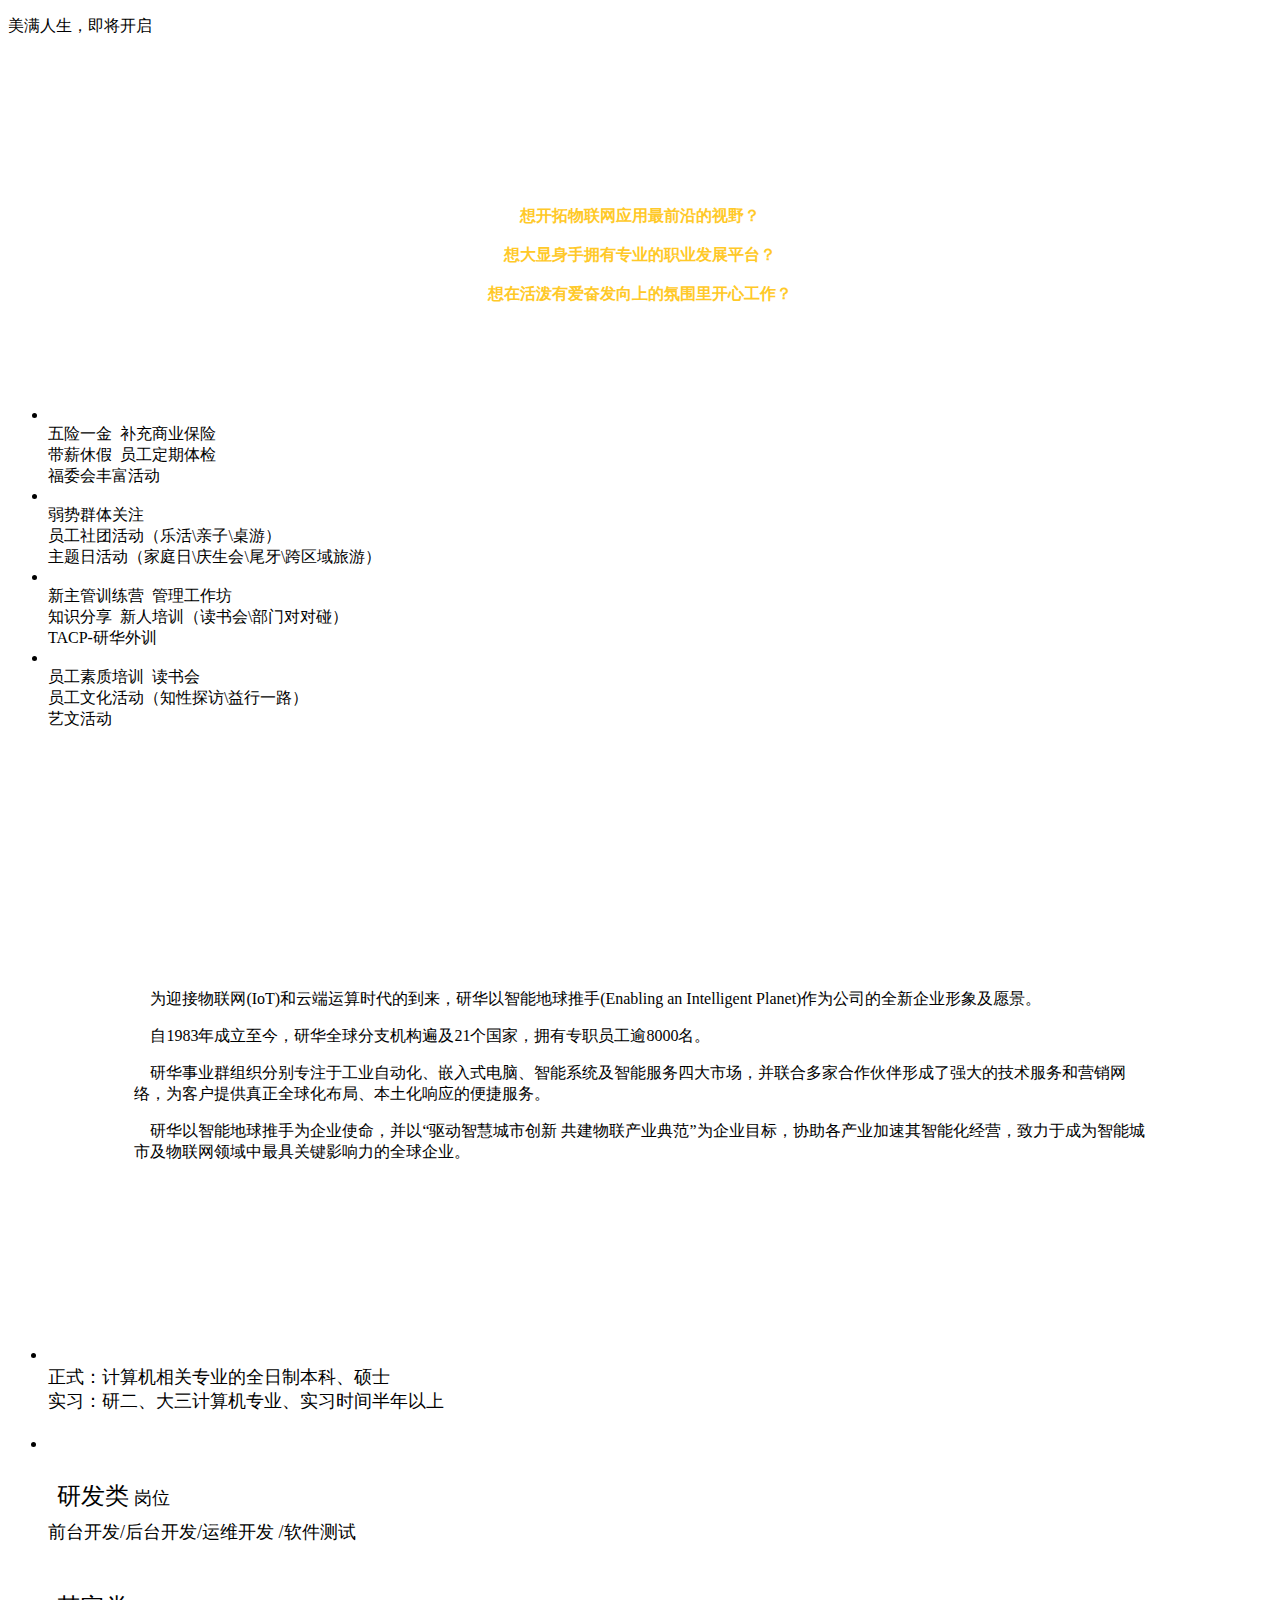
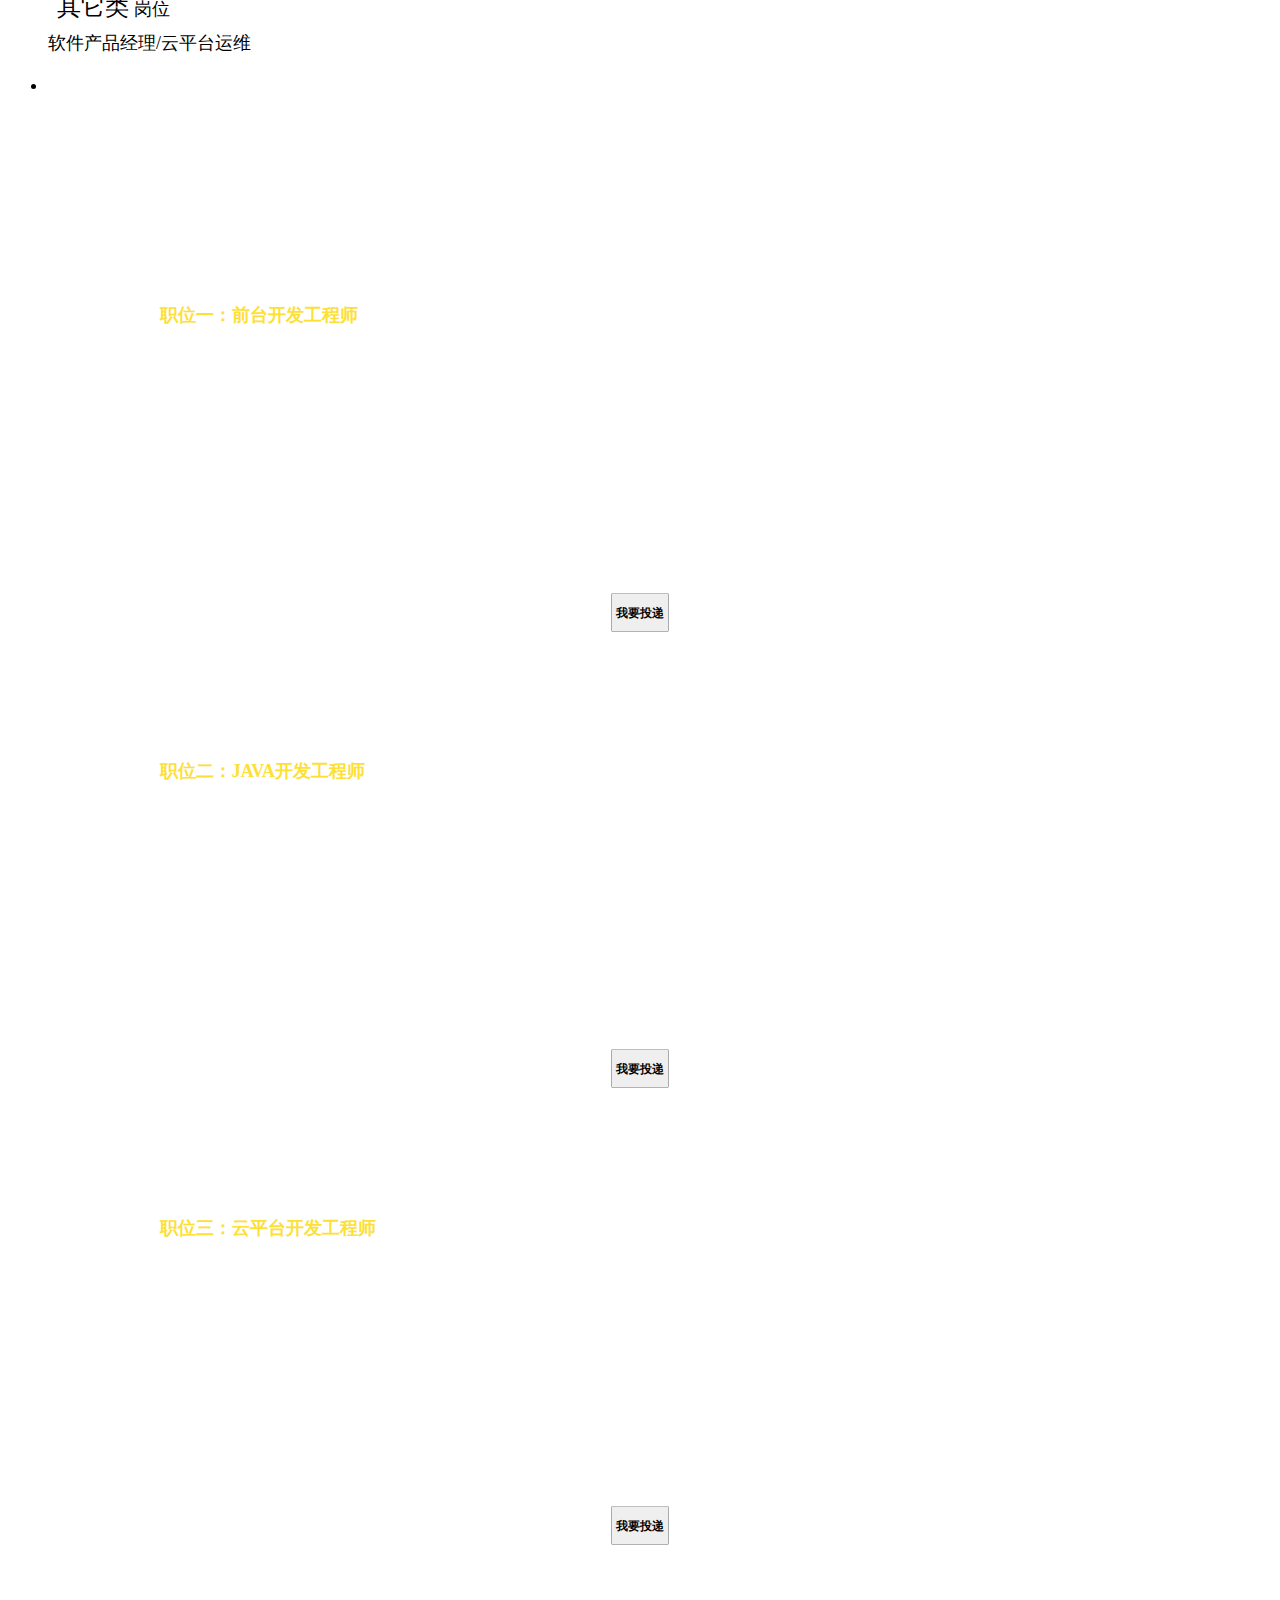
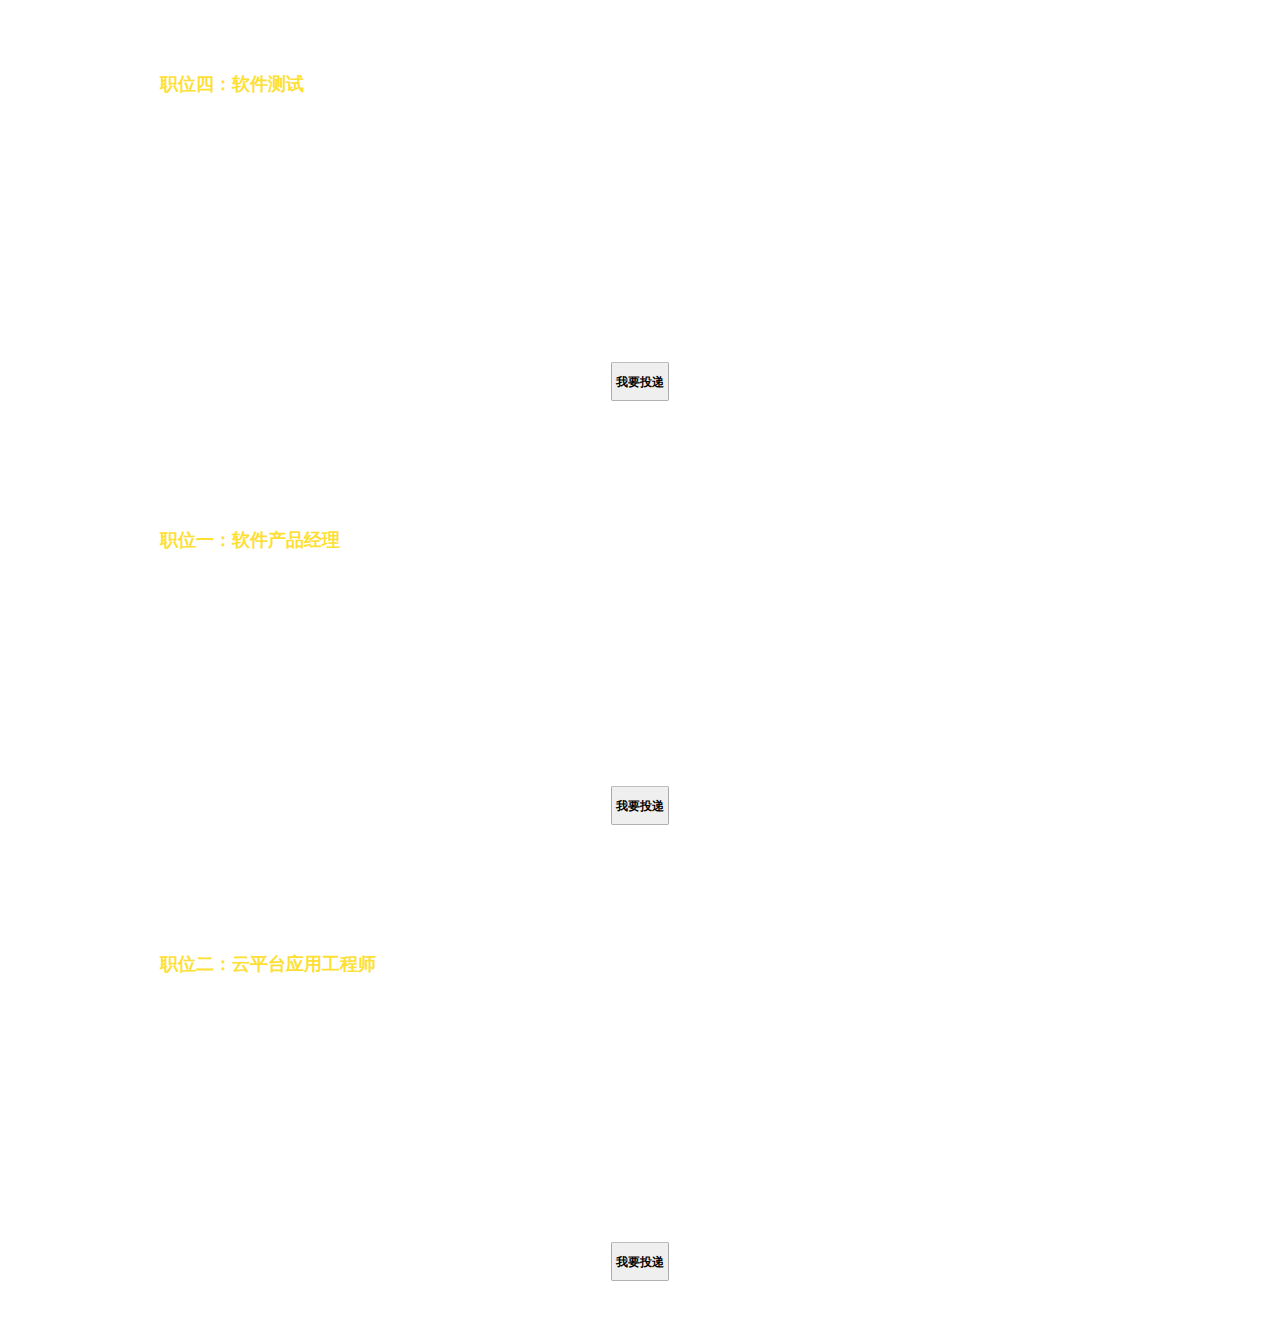
<file: src/main/resources/templates/index.html>
﻿<!DOCTYPE html>
<html xmlns:th="http://www.thymeleaf.org">
<head>
    <meta http-equiv="Content-Type" content="text/html; charset=utf-8"/>
    <title>研华科技2018招募令</title>
    <meta name='viewport' content='width=device-width, initial-scale=1.0, maximum-scale=1.0'>
    <link rel="stylesheet" th:href="@{/css/swiper.min.css}">
    <link rel="stylesheet" th:href="@{/css/animate.min.css}">
    <link rel="stylesheet" th:href="@{/css/style.css}">
    <link rel="stylesheet" th:href="@{/css/base.css}">
    <link rel="stylesheet" th:href="@{css/home.css}">
    <link rel="shortcut icon" href="../static/images/favicon.ico" />
    <link rel="bookmark" href="../static/images/favicon.ico" />

    <script type="text/javascript" th:src="@{/js/jquery-3.3.1.min.js}"></script>
    <script type="text/javascript" th:src="@{/js/swiper.min.js}"></script>
    <script type="text/javascript" th:src="@{/js/swiper.animate.min.js}"></script>

</head>

<body>
<div class="swiper-container" id="swiper-container-v">

    <section class="poster_wrap load" id="load">
        <div class="p_loading">
            <div class="p_loading_logo"></div>
            <p class="p_loading_tip">美满人生，即将开启</p>
        </div>
    </section>
    <!--音乐播放-->
    <span id="musicControl">
        <a id="mc_play" class="on" onclick="play_music()">
            <audio id="musicfx" th:attr="src=@{/music/children.mp3}" autoplay preload loop="loop"></audio>
        </a>
    </span>

    <div class="swiper-wrapper">
        <!--slide1-->
        <section class="swiper-slide swiper-slide1">
            <div class="swiper-slide-section1" swiper-animate-effect="myZoomIn1" swiper-animate-duration="0.6s"
                 swiper-animate-delay="0s">
                <div class="logo ani" swiper-animate-effect="zoomInDown" swiper-animate-duration="0.5s"
                     swiper-animate-delay="0.2s">
                    <img th:attr="src=@{/images/wanted.png}">
                </div>
                <div style="text-align:center;padding-top: 8%">
                    <p>
                        <span style="font-family: 'Blackadder ITC';font-weight:bold;color: #FFC928;font-size: 16px">
                            <br>
                            想开拓物联网应用最前沿的视野？<br><br>
                            想大显身手拥有专业的职业发展平台？<br><br>
                            想在活泼有爱奋发向上的氛围里开心工作？<br>
                        </span>
                    </p>
                </div>

                <div align=center style="padding-top: 4%">
                    <img style="width: 50%" th:attr="src=@{/images/join.png}">
                </div>
            </div>
            <div style="position:absolute;right:5px;bottom:5px;">
                <img style="position:relative;padding-right:0px;width:140px" th:attr="src=@{/images/bottom.png}">
            </div>

            <div swiper-animate-effect="myZoomIn2" swiper-animate-duration="0.6s"
                 swiper-animate-delay="0s"></div>

        </section>
        <!-- slide2 -->
        <section class="swiper-slide swiper-slide2 swiper-slide-v">

            <div class="swiper-slide-section2" swiper-animate-effect="myZoomIn1" swiper-animate-duration="0.6s"
                 swiper-animate-delay="0s">

            <ul class="company_intro">
                <li class="intro1 ani" swiper-animate-effect="fadeInRight" swiper-animate-duration="0.3s"
                    swiper-animate-delay="0s">
                    <img style="width: 150px" th:attr="src=@{/images/block01.png}">
                    <div class="about_us_tit ani" swiper-animate-effect="fadeInDown" swiper-animate-duration="0.3s"
                          swiper-animate-delay="0.3s">
                        <i class="about_us_detail_ico"></i>五险一金&nbsp;&nbsp;<i class="about_us_detail_ico"></i>补充商业保险<br>
                        <i class="about_us_detail_ico"></i>带薪休假&nbsp;&nbsp;<i class="about_us_detail_ico"></i>员工定期体检<br>
                        <i class="about_us_detail_ico"></i>福委会丰富活动
                    </div>
                </li>
                <li class="intro2 ani" swiper-animate-effect="fadeInRight" swiper-animate-duration="0.3s"
                    swiper-animate-delay="0.1s">
                    <img style="width: 150px" th:attr="src=@{/images/block02.png}">
                    <div class="about_us_tit ani" swiper-animate-effect="fadeInDown" swiper-animate-duration="0.3s"
                         swiper-animate-delay="0.3s">
                        <i class="about_us_detail_ico"></i>弱势群体关注<br>
                        <i class="about_us_detail_ico"></i>员工社团活动（乐活\亲子\桌游）<br>
                        <i class="about_us_detail_ico"></i>主题日活动（家庭日\庆生会\尾牙\跨区域旅游）
                    </div>
                </li>
                <li class="intro3 ani" swiper-animate-effect="fadeInRight" swiper-animate-duration="0.3s"
                    swiper-animate-delay="0.2s">
                    <img style="width: 150px" th:attr="src=@{/images/block03.png}">
                    <div class="about_us_tit ani" swiper-animate-effect="fadeInDown" swiper-animate-duration="0.3s"
                         swiper-animate-delay="0.3s">
                        <i class="about_us_detail_ico"></i>新主管训练营&nbsp;&nbsp;<i class="about_us_detail_ico"></i>管理工作坊<br>
                        <i class="about_us_detail_ico"></i>知识分享&nbsp;&nbsp;<i class="about_us_detail_ico"></i>新人培训（读书会\部门对对碰）<br>
                        <i class="about_us_detail_ico"></i>TACP-研华外训
                    </div>
                </li>
                <li class="intro4 ani" swiper-animate-effect="fadeInRight" swiper-animate-duration="0.3s"
                    swiper-animate-delay="0.3s">
                    <img style="width: 150px" th:attr="src=@{/images/block04.png}">
                    <div class="about_us_tit ani" swiper-animate-effect="fadeInDown" swiper-animate-duration="0.3s"
                         swiper-animate-delay="0.3s">
                        <i class="about_us_detail_ico"></i>员工素质培训&nbsp;&nbsp;<i class="about_us_detail_ico"></i>读书会<br>
                        <i class="about_us_detail_ico"></i>员工文化活动（知性探访\益行一路）<br>
                        <i class="about_us_detail_ico"></i>艺文活动
                    </div>
                </li>
            </ul>

            </div>

        </section>
        <!-- slide3 -->
        <section class="swiper-slide swiper-slide3 swiper-slide-v">
            <div class="swiper-slide-section3" swiper-animate-effect="myZoomIn1" swiper-animate-duration="0.6s"
                 swiper-animate-delay="0s">
                <div style="padding: 18% 10% 10% 10%;font-size: 16px">
                    <p class="about_us_tit ani" swiper-animate-effect="zoomIn" swiper-animate-duration="0.3s"
                       swiper-animate-delay="0.1s">
                        &nbsp;&nbsp;&nbsp;&nbsp;为迎接物联网(IoT)和云端运算时代的到来，研华以智能地球推手(Enabling an Intelligent Planet)作为公司的全新企业形象及愿景。
                    </p>
                    <p class="about_us_tit ani" swiper-animate-effect="zoomIn" swiper-animate-duration="0.3s"
                       swiper-animate-delay="0.4s">
                        &nbsp;&nbsp;&nbsp;&nbsp;自1983年成立至今，研华全球分支机构遍及21个国家，拥有专职员工逾8000名。
                    </p>
                    <p class="about_us_tit ani" swiper-animate-effect="zoomIn" swiper-animate-duration="0.3s"
                       swiper-animate-delay="0.7s">
                        &nbsp;&nbsp;&nbsp;&nbsp;研华事业群组织分别专注于工业自动化、嵌入式电脑、智能系统及智能服务四大市场，并联合多家合作伙伴形成了强大的技术服务和营销网络，为客户提供真正全球化布局、本土化响应的便捷服务。
                    </p>
                    <p class="about_us_tit ani" swiper-animate-effect="zoomIn" swiper-animate-duration="0.3s"
                       swiper-animate-delay="1.0s">
                        &nbsp;&nbsp;&nbsp;&nbsp;研华以智能地球推手为企业使命，并以“驱动智慧城市创新 共建物联产业典范”为企业目标，协助各产业加速其智能化经营，致力于成为智能城市及物联网领域中最具关键影响力的全球企业。
                    </p>
                </div>
            </div>
        </section>

        <!-- slide4 -->
        <section class="swiper-slide swiper-slide4 swiper-slide-v">
            <div class="swiper-slide-section4" swiper-animate-effect="myZoomIn1" swiper-animate-duration="0.6s"
                 swiper-animate-delay="0s">
                <div style="font-size: 18px">
                    <ul class="company_intro">
                        <li class="intro1 ani" style="padding-top: 20px" swiper-animate-effect="fadeInRight" swiper-animate-duration="0.3s"
                            swiper-animate-delay="0s">
                            <img style="width: 150px" th:attr="src=@{/images/obj.png}">
                            <div class="about_us_tit ani" swiper-animate-effect="fadeInDown" swiper-animate-duration="0.3s"
                                 swiper-animate-delay="0.3s">
                                正式：计算机相关专业的全日制本科、硕士<br/>
                                实习：研二、大三计算机专业、实习时间半年以上
                            </div>
                        </li>
                        <li class="intro2 ani" style="padding-top: 20px" swiper-animate-effect="fadeInLeft" swiper-animate-duration="0.3s"
                            swiper-animate-delay="0.1s">
                            <img style="width: 150px" th:attr="src=@{/images/position.png}">
                            <div class="about_us_tit ani" swiper-animate-effect="rotateIn" swiper-animate-duration="0.3s"
                                 swiper-animate-delay="0.3s">
                                <img style="height: 40px;padding-bottom:10px;display: inline-block" th:attr="src=@{/images/1.png}">&nbsp;&nbsp;<span style="display: inline-block;height: 40px;font-size: x-large">研发类</span>&nbsp;岗位<br>
                                前台开发/后台开发/运维开发 /软件测试<br><br>
                                <img style="height: 40px;padding-bottom:10px;display: inline-block" th:attr="src=@{/images/2.png}">&nbsp;&nbsp;<span style="display: inline-block;height: 40px;font-size: x-large">其它类</span>&nbsp;岗位<br>
                                软件产品经理/云平台运维
                            </div>
                        </li>
                        <li class="intro3 ani" style="padding-top: 20px" swiper-animate-effect="fadeInRight" swiper-animate-duration="0.3s"
                            swiper-animate-delay="0.2s">
                            <img style="width: 150px" th:attr="src=@{/images/flow.png}">
                        </li>
                    </ul>
                    <div class="about_us_tit ani" style="padding-top: 10px" align=center  swiper-animate-effect="fadeInUp" swiper-animate-duration="0.3s"
                         swiper-animate-delay="0.3s">
                        <img style="height: 60px" th:attr="src=@{/images/recuit_flow.png}">
                    </div>
                </div>
            </div>
        </section>

        <!-- slide5 -->
        <section class="swiper-slide swiper-slide5">
            <div class="swiper-container ani" id="swiper-container-h" swiper-animate-effect="rotateInUpLeft"
                 swiper-animate-duration="0.5s" swiper-animate-delay="0s">
                <div class="swiper-wrapper">
                    <div class="swiper-slide slide1">
                        <img style="position: relative;left: 0;top:0;height: 22px" th:attr="src=@{/images/dev_logo.png}">
                        <div class="swiper-slide-section5" swiper-animate-effect="myZoomIn1" swiper-animate-duration="0.6s"
                             swiper-animate-delay="0s">
                            <div style="padding-top: 7%;padding-left: 12%">
                                <span style="display: inline-block;height: 40px;font-size: large;font-weight:bold;color: #FEE034">职位一：前台开发工程师</span>
                            </div>
                            <div style="padding: 5% 10% 0 10%;font-size: 14px;color: white;font-family: 'Times New Roman'">
                                <p class="position_detail ani">
                                    1. 计算机、数学等相关专业本科及以上学历；
                                </p>
                                <P class="position_detail ani">
                                    2. 对Web前端开发(Javascript/HTML/CSS)有基础；
                                </P>
                                <P class="position_detail ani">
                                    3. 熟悉掌握VUE、React等前端框架者优先；
                                </P>
                                <p class="position_detail ani">
                                    4. 具有很强的责任心，能够有一定的抗压性，积极主动，对开发工作有较高的热情；
                                </p>
                                <P class="position_detail ani">
                                    5. 具有良好的学习能力及分析解决问题能力，具良好的沟通能力及团队协作能力。
                                </P>
                            </div>
                            <div align=center style="transform:scale(0.6,0.6)">
                                <button onclick="javascript:onEndClick();"
                                        th:style="'background:'
                                + 'url(images/send.png) no-repeat;'
                                + 'height:' + '83px;' + 'width:' + '286px;'
                                + 'border-width:' + '0px;'">
                                    <h2 style="font-weight: bold;margin-bottom: 15px">我要投递</h2>
                                </button>
                            </div>
                        </div>
                        <div class="posit_arrow_bot"></div>
                    </div>

                    <div class="swiper-slide slide2">
                        <img style="position: relative;left: 0;top:0;height: 22px" th:attr="src=@{/images/dev_logo.png}">
                        <div class="swiper-slide-section5" swiper-animate-effect="myZoomIn1" swiper-animate-duration="0.6s"
                             swiper-animate-delay="0s">
                            <div style="padding-top: 7%;padding-left: 12%">
                                <span style="display: inline-block;height: 40px;font-size: large;font-weight:bold;color: #FEE034">职位二：JAVA开发工程师</span>
                            </div>
                            <div style="padding: 5% 10% 0 10%;font-size: 14px;color: white;font-family: 'Times New Roman'">
                                <p class="position_detail ani">
                                    1. 计算机、数学等相关专业本科及以上学历；
                                </p>
                                <P class="position_detail ani">
                                    2. 对Web后端开发有一定基础，掌握面向对象程序设计与基本的设计模式；
                                </P>
                                <P class="position_detail ani">
                                    3. 熟悉Spring框架者优先；
                                </P>
                                <p class="position_detail ani">
                                    4. 具有很强的责任心，能够有一定的抗压性，积极主动，对开发工作有较高的热情；
                                </p>
                                <P class="position_detail ani">
                                    5. 具有良好的学习能力及分析解决问题能力，具良好的沟通能力及团队协作能力。
                                </P>
                            </div>
                            <div align=center style="transform:scale(0.6,0.6)">
                                <button onclick="javascript:onEndClick();" class="scroll_bottom"
                                        th:style="'background:'
                                + 'url(images/send.png) no-repeat;'
                                + 'height:' + '83px;' + 'width:' + '286px;'
                                + 'border-width:' + '0px;'">
                                    <h2 style="font-weight: bold;margin-bottom: 15px">我要投递</h2>
                                </button>
                            </div>
                        </div>
                        <div class="posit_arrow_bot"></div>
                    </div>
                    <div class="swiper-slide slide3">
                        <img style="position: relative;left: 0;top:0;height: 22px" th:attr="src=@{/images/dev_logo.png}">
                        <div class="swiper-slide-section5" swiper-animate-effect="myZoomIn1" swiper-animate-duration="0.6s"
                             swiper-animate-delay="0s">
                            <div style="padding-top: 7%;padding-left: 12%">
                                <span style="display: inline-block;height: 40px;font-size: large;font-weight:bold;color: #FEE034">职位三：云平台开发工程师</span>
                            </div>
                            <div style="padding: 5% 10% 0 10%;font-size: 14px;color: white;font-family: 'Times New Roman'">
                                <p class="position_detail ani">
                                    1.  计算机、数学等相关专业本科及以上学历；
                                </p>
                                <P class="position_detail ani">
                                    2.	熟悉Linux系统管理，能够使用脚本自动执行任务，了解虚拟化技术，包含服务器、网络，存储和互连技术等；
                                </P>
                                <P class="position_detail ani">
                                    3.	实作经验C / C ++，Python和/或Java，熟悉Git、Jenkins等相关工具；
                                </P>
                                <p class="position_detail ani">
                                    4.	具有很强的责任心，能够有一定的抗压性，积极主动，对开发工作有较高的热情；
                                </p>
                                <P class="position_detail ani">
                                    5.	具有良好的学习能力及分析解决问题能力，具良好的沟通能力及团队协作能力。
                                </P>
                            </div>
                            <div align=center style="transform:scale(0.6,0.6)">
                                <button onclick="javascript:onEndClick();" class="scroll_bottom"
                                        th:style="'background:'
                                + 'url(images/send.png) no-repeat;'
                                + 'height:' + '83px;' + 'width:' + '286px;'
                                + 'border-width:' + '0px;'">
                                    <h2 style="font-weight: bold;margin-bottom: 15px">我要投递</h2>
                                </button>
                            </div>
                        </div>
                        <div class="posit_arrow_bot"></div>
                    </div>
                    <div class="swiper-slide slide4">
                        <img style="position: relative;left: 0;top:0;height: 22px" th:attr="src=@{/images/dev_logo.png}">
                        <div class="swiper-slide-section5" swiper-animate-effect="myZoomIn1" swiper-animate-duration="0.6s"
                             swiper-animate-delay="0s">
                            <div style="padding-top: 7%;padding-left: 12%">
                                <span style="display: inline-block;height: 40px;font-size: large;font-weight:bold;color: #FEE034">职位四：软件测试</span>
                            </div>
                            <div style="padding: 5% 10% 0 10%;font-size: 14px;color: white;font-family: 'Times New Roman'">
                                <p class="position_detail ani">
                                    1.	计算机、数学等相关专业本科及以上学历；
                                </p>
                                <P class="position_detail ani">
                                    2.	了解Web类软件产品以及软件测试的基本知识，具备一定开发能力；
                                </P>
                                <P class="position_detail ani">
                                    3.	了解软件性能、压力、稳定性测试的概念，有相关测试经验、工具使用经验者优先；
                                </P>
                                <p class="position_detail ani">
                                    4.	具有很强的责任心，能够有一定的抗压性，积极主动，对测试工作有较高的热情；
                                </p>
                                <P class="position_detail ani">
                                    5.	具有良好的思维能力及分析解决问题能力，具良好的沟通能力及团队协作能力。
                                </P>
                            </div>
                            <div align=center style="transform:scale(0.6,0.6)">
                                <button onclick="javascript:onEndClick();" class="scroll_bottom"
                                        th:style="'background:'
                                + 'url(images/send.png) no-repeat;'
                                + 'height:' + '83px;' + 'width:' + '286px;'
                                + 'border-width:' + '0px;'">
                                    <h2 style="font-weight: bold;margin-bottom: 15px">我要投递</h2>
                                </button>
                            </div>
                        </div>
                        <div class="posit_arrow_bot"></div>
                    </div>
                    <div class="swiper-slide slide5">
                        <img style="position: relative;left: 0;top:0;height: 22px" th:attr="src=@{/images/oth_logo.png}">
                        <div class="swiper-slide-section6" swiper-animate-effect="myZoomIn1" swiper-animate-duration="0.6s"
                             swiper-animate-delay="0s">
                            <div style="padding-top: 7%;padding-left: 12%">
                                <span style="display: inline-block;height: 40px;font-size: large;font-weight:bold;color: #FEE034">职位一：软件产品经理</span>
                            </div>
                            <div style="padding: 5% 10% 0 10%;font-size: 14px;color: white;font-family: 'Times New Roman'">
                                <p class="position_detail ani">
                                    1.	计算机、自动化等相关专业本科及以上学历；
                                </p>
                                <P class="position_detail ani">
                                    2.	出色的沟通能力，拥有了解用户 / 客户需求的能力技巧；
                                </P>
                                <P class="position_detail ani">
                                    3.	有Web相关软件开发经验佳，熟悉互联网云平台架构（IaaS、PaaS、SaaS）者佳；
                                </P>
                                <p class="position_detail ani">
                                    4.	高效地团队协作和文化融合能力，具有良好的思维能力及分析解决问题能力。
                                </p>
                            </div>
                            <div align=center style="transform:scale(0.6,0.6)">
                                <button onclick="javascript:onEndClick();" class="scroll_bottom"
                                        th:style="'background:'
                                + 'url(images/send.png) no-repeat;'
                                + 'height:' + '83px;' + 'width:' + '286px;'
                                + 'border-width:' + '0px;'">
                                    <h2 style="font-weight: bold;margin-bottom: 15px">我要投递</h2>
                                </button>
                            </div>
                        </div>
                        <div class="posit_arrow_bot"></div>
                    </div>

                    <div class="swiper-slide slide6">
                        <img style="position: relative;left: 0;top:0;height: 22px" th:attr="src=@{/images/oth_logo.png}">
                        <div class="swiper-slide-section6" swiper-animate-effect="myZoomIn1" swiper-animate-duration="0.6s"
                             swiper-animate-delay="0s">
                            <div style="padding-top: 7%;padding-left: 12%">
                                <span style="display: inline-block;height: 40px;font-size: large;font-weight:bold;color: #FEE034">职位二：云平台应用工程师</span>
                            </div>
                            <div style="padding: 5% 10% 0 10%;font-size: 14px;color: white;font-family: 'Times New Roman'">
                                <p class="position_detail ani">
                                    1.	计算机相关专业本科及以上学历；
                                </p>
                                <P class="position_detail ani">
                                    2.	至少具有Bash shell编程的经验,Java或python编程经验；
                                </P>
                                <P class="position_detail ani">
                                    3.	了解服务器，存储和互连技术，熟悉网络架构与网络设备管理；
                                </P>
                                <p class="position_detail ani">
                                    4.	具有很强的责任心，能够有一定的抗压性，积极主动，对开发工作有较高的热情；
                                </p>
                                <P class="position_detail ani">
                                    5.	具有良好的学习能力及分析解决问题能力，具良好的沟通能力及团队协作能力。
                                </P>
                            </div>
                            <div align=center style="transform:scale(0.6,0.6)">
                                <button onclick="javascript:onEndClick();" class="scroll_bottom"
                                        th:style="'background:'
                                + 'url(images/send.png) no-repeat;'
                                + 'height:' + '83px;' + 'width:' + '286px;'
                                + 'border-width:' + '0px;'">
                                    <h2 style="font-weight: bold;margin-bottom: 15px">我要投递</h2>
                                </button>
                            </div>
                        </div>
                        <div class="posit_arrow_bot"></div>
                    </div>

                </div>
            </div>
        </section>
    </div>
    <div class="arrow-box">
        <img th:src="@{/images/arrow.png}" id="array">
    </div>
    <div class="swiper-pagination"></div>
</div>
<script th:src="@{/js/code.min.js}"></script>
<script th:src="@{/js/jquery.min.js}"></script>
<script type="text/javascript" th:inline="javascript">

    // function sub(){
    //     $.ajax({
    //         type:"post",
    //         url:"@{/save}",
    //         data:$("#formApply").serialize(),
    //         success: function (data) {
    //             // window.location.reload();
    //         }
    //     })
    // }
    // function wxShare() {
    //     alert("Thanks!");
    // };

    $(function() {
        $('#mc_play audio').get(0).play();
        $(".myFileUpload").change(function() {
            var arrs=$(this).val().split('\\');
            var filename=arrs[arrs.length-1];
            $(".show").html(filename);
        });
    });
    function play_music(){
        if ($('#mc_play').hasClass('on')){
            $('#mc_play audio').get(0).pause();
            $('#mc_play').attr('class','stop');
        }else{
            $('#mc_play audio').get(0).play();
            $('#mc_play').attr('class','on');
        }
        // $('#music_play_filter').hide();
        // event.stopPropagation(); //阻止冒泡
    };
    // function just_play(id){
    //     $('#mc_play audio').get(0).play();
    //     $('#mc_play').attr('class','on');
    //     if (typeof(id)!='undefined'){
    //         $('#music_play_filter').hide();
    //     }
    //     event.stopPropagation(); //阻止冒泡
    // };
    // function is_weixn(){
    //     return false;
    //     var ua = navigator.userAgent.toLowerCase();
    //     if(ua.match(/MicroMessenger/i)=="micromessenger") {
    //         return true;
    //     } else {
    //         return false;
    //     }
    // };
    // var play_filter=document.getElementById('music_play_filter');
    // play_filter.addEventListener('click', function(){
    //     just_play(1);
    // });
    // play_filter.addEventListener('touchstart', function(){
    //     just_play(1);
    // });
    // play_filter.addEventListener('touchend', function(){
    //     just_play(1);
    // });
    // play_filter.addEventListener('touchmove', function(){
    //     just_play(1);
    // });
    // play_filter.addEventListener('mousedown', function(){
    //     just_play(1);
    // });
    // play_filter.addEventListener('mouseup', function(){
    //     just_play(1);
    // });
    // play_filter.addEventListener('mousemove',function(){
    //     just_play(1);
    // });
    // window.onload=function(){
    //     if (!is_weixn()){
    //         just_play();
    //     }
    // }

    //验证姓名
    function checkName(){
        na=info.name.value;
        if( na.length < 2 || na.length > 4) {
            $('#1')[0].style.border="1px solid red";
            devname.innerHTML='<font class="tips_false">长度是2~4个字符</font>';
        }else{
            $('#1')[0].style.border="1px solid green";
            devname.innerHTML='<font class="tips_true">验证通过</font>';
        }
    }
    //验证手机号码
    function checkPhone(){
        na=info.phone.value;
        if( na.length < 11 || na.length > 11){
            $('#3')[0].style.border="1px solid red";
            phone.innerHTML='<font class="tips_false">必须是11位数字</font>';
        }else{
            $('#3')[0].style.border="1px solid green";
            phone.innerHTML='<font class="tips_true">验证通过</font>';
        }
    }
    //验证身份证号
    function checkCredit(){
        na=info.credit.value;
        if( na.length < 18 || na.length > 18){
            $('#2')[0].style.border="1px solid red";
            credit.innerHTML='<font class="tips_false">必须是18位身份证号</font>';
        }else{
            $('#2')[0].style.border="1px solid green";
            credit.innerHTML='<font class="tips_true">验证通过</font>';
        }
    }
    //验证邮箱
    function checkEmail(){
        na=info.email.value;
        if( na.length < 13 || na.indexOf("@") == -1){
            $('#4')[0].style.border="1px solid red";
            email.innerHTML='<font class="tips_false">必须是正确的邮箱格式</font>';
        }else{
            $('#4')[0].style.border="1px solid green";
            email.innerHTML='<font class="tips_true">验证通过</font>';
        }
    }
    //验证学校
    function checkSchool(){
        na=info.school.value;
        if( na.length < 4 || na.length > 10){
            $('#5')[0].style.border="1px solid red";
            school.innerHTML='<font class="tips_false">字符在4~10之间</font>';
        }else{
            $('#5')[0].style.border="1px solid green";
            school.innerHTML='<font class="tips_true">验证通过</font>';
        }
    }
    //验证专业
    function checkMajor(){
        na=info.major.value;
        if( na.length < 4 || na.length > 10){
            $('#6')[0].style.border="1px solid red";
            major.innerHTML='<font class="tips_false">字符在4~10之间</font>';
        }else{
            $('#6')[0].style.border="1px solid green";
            major.innerHTML='<font class="tips_true">验证通过</font>';
        }
    }

    function onEndClick() {
        window.location.href ="report";
    }


</script>


</body>
</html>
</file>
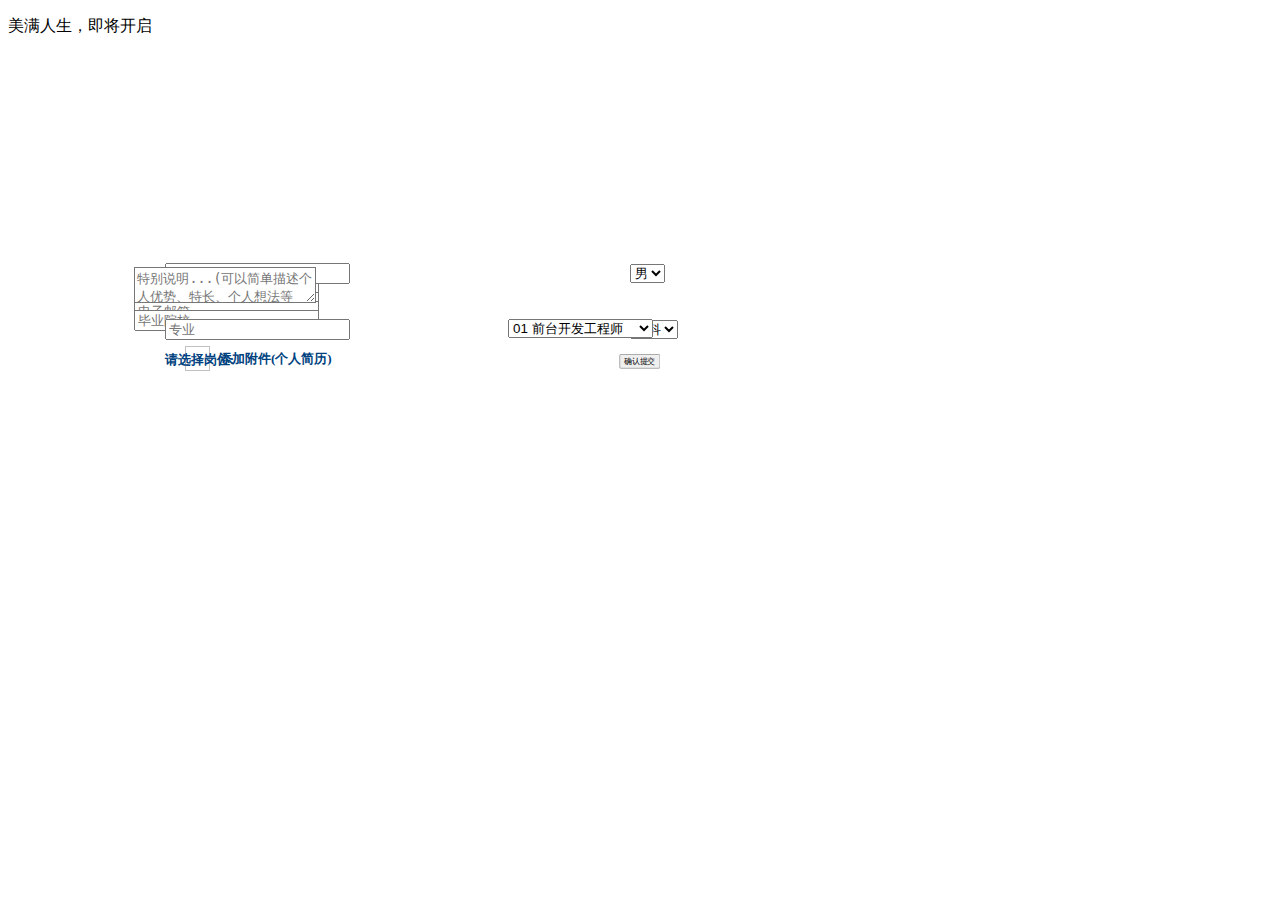
<file: src/main/resources/templates/report.html>
<!DOCTYPE html>
<html xmlns:th="http://www.thymeleaf.org">
<head>
    <meta http-equiv="Content-Type" content="text/html; charset=utf-8"/>
    <title>2019研华科技校园招聘</title>
    <meta name='viewport' content='width=device-width, initial-scale=1.0, maximum-scale=1.0'>
    <link rel="stylesheet" th:href="@{/css/swiper.min.css}">
    <link rel="stylesheet" th:href="@{/css/animate.min.css}">
    <link rel="stylesheet" th:href="@{/css/style.css}">
    <link rel="stylesheet" th:href="@{/css/base.css}">
    <link rel="stylesheet" th:href="@{css/home.css}">
    <link rel="shortcut icon" href="../static/images/favicon.ico" />
    <link rel="bookmark" href="../static/images/favicon.ico" />

    <script type="text/javascript" th:src="@{/js/jquery-3.3.1.min.js}"></script>
    <script type="text/javascript" th:src="@{/js/swiper.min.js}"></script>
    <script type="text/javascript" th:src="@{/js/swiper.animate.min.js}"></script>

</head>

<body>
<div class="swiper-container" id="swiper-container-v">

    <section class="poster_wrap load" id="load">
        <div class="p_loading">
            <div class="p_loading_logo"></div>
            <p class="p_loading_tip">美满人生，即将开启</p>
        </div>
    </section>
    <!--音乐播放-->
    <!--<span id="musicControl">-->
        <!--<a id="mc_play" class="on" onclick="play_music()">-->
            <!--<audio id="musicfx" th:attr="src=@{/music/children.mp3}" autoplay preload loop="loop"></audio>-->
        <!--</a>-->
    <!--</span>-->

    <div class="swiper-wrapper">

        <section class="swiper-slide swiper-slide6 swiper-slide-v">

            <div class="swiper-slide-section_common" swiper-animate-effect="myZoomIn1" swiper-animate-duration="0.6s"
                 swiper-animate-delay="0s">
                <div style="width: 80%;position: relative;left: 10%">
                    <div style="padding-top: 14%;margin-left: -6%">
                        <img style="width: 150px" th:attr="src=@{/images/form_title.png}">
                    </div>
                    <div style="margin-top: 5%">
                        <form id="info" method="post" name="info" th:action="@{/save}" enctype="multipart/form-data">
                            <div style="padding-left: 3%">
                                <div style="display: inline-block;width: 47%">
                                    <div class="aui-form-input">
                                        <input th:style="'background:' + 'url(images/person.png) no-repeat;'
                                    + 'background-size:' + '20px 20px;' + 'height:' + '35px;'
                                    + 'background-position:' + '5px center;' + 'padding-left:' + '40px;'
                                    + 'margin-bottom:' + '12%;' + 'width:' + '100%;' + 'background-color:' + 'white'"
                                               type="text" class="aui-form-control-two"
                                               name="name" onBlur="checkName()" required oninvalid="setCustomValidity('姓名不能为空')" oninput="setCustomValidity('')" id="1" placeholder="姓 名">
                                    </div>
                                    <div style="margin-top: -12px">
                                        <span class="aui-form-input tips" id="devname"></span>
                                    </div>
                                </div>

                                <div style="display: inline-block;width: 47%">
                                    <!--<div class="aui-form-input">-->
                                    <select class="aui-form-control-two"
                                            name="gender"
                                            title="请选择性别"
                                            th:style="'background:' + 'url(images/grander.png) no-repeat;'
                                        + 'background-size:' + '20px 20px;' + 'height:' + '35px;'
                                        + 'background-position:' + '5px center;' + 'padding-left:' + '40px;'
                                        + 'margin-bottom:' + '2.5%;' + 'width:' + '100%;' + 'background-color:' + 'white'">
                                        <option value ="男" selected>男</option>
                                        <option value ="女">女</option>
                                    </select>
                                    <!--</div>-->
                                    <div>
                                        <span class="aui-form-input tips" id="grander"></span>
                                    </div>
                                </div>
                            </div>


                            <div class="aui-form-group clear">
                                <div class="aui-form-input">
                                    <input  th:style="'background:' + 'url(images/credit.png) no-repeat;'
                                + 'background-size:' + '20px 20px;' + 'height:' + '30px;' + 'background-position:'
                                + '5px center;' + 'padding-left:' + '40px;' + 'margin-bottom:' + '6%;'
                                + 'background-color:' + 'white'"
                                            type="text" class="aui-form-control-two" name="credit" id="2" placeholder="身份证号" onBlur="checkCredit()" required oninvalid="setCustomValidity('身份证号码不能为空')" oninput="setCustomValidity('')"/>
                                </div>
                                <div style="margin-top: -12px">
                                    <span class="aui-form-input tips" id="credit"></span>
                                </div>
                            </div>
                            <div class="aui-form-group clear">
                                <div class="aui-form-input">
                                    <input  th:style="'background:' + 'url(images/phone.png) no-repeat;'
                                + 'background-size:' + '20px 20px;' + 'height:' + '30px;' + 'background-position:'
                                + '5px center;' + 'padding-left:' + '40px;' + 'margin-bottom:' + '6%;'
                                + 'background-color:' + 'white'"
                                            type="text" class="aui-form-control-two"
                                            name="phone" id="3" placeholder="手机号码" onBlur="checkPhone()" required oninvalid="setCustomValidity('手机号码不能为空')" oninput="setCustomValidity('')"/>
                                </div>
                                <div style="margin-top: -12px">
                                    <span class="aui-form-input tips" id="phone"></span>
                                </div>
                            </div>

                            <div class="aui-form-group clear">
                                <div class="aui-form-input">
                                    <input  th:style="'background:' + 'url(images/email.png) no-repeat;'
                                + 'background-size:' + '20px 20px;' + 'height:' + '30px;'
                                + 'background-position:' + '5px center;' + 'padding-left:' + '40px;'
                                + 'margin-bottom:' + '6%;' + 'background-color:' + 'white'"
                                            type="text" class="aui-form-control-two" name="email" id="4" placeholder="电子邮箱" onBlur="checkEmail()" required oninvalid="setCustomValidity('电子邮箱不能为空')" oninput="setCustomValidity('')"/>
                                </div>
                                <div style="margin-top: -12px">
                                    <span class="aui-form-input tips" id="email"></span>
                                </div>
                            </div>
                            <div class="aui-form-group clear">
                                <div class="aui-form-input">
                                    <input  th:style="'background:' + 'url(images/school.png) no-repeat;'
                                + 'background-size:' + '20px 20px;' + 'height:' + '30px;'
                                + 'background-position:' + '5px center;' + 'padding-left:' + '40px;'
                                + 'margin-bottom:' + '6%;' + 'background-color:' + 'white'"
                                            type="text" class="aui-form-control-two" name="school" id="5" placeholder="毕业院校" onBlur="checkSchool()" required oninvalid="setCustomValidity('毕业院校不能为空')" oninput="setCustomValidity('')"/>
                                </div>
                                <div style="margin-top: -12px">
                                    <span class="aui-form-input tips" id="school"></span>
                                </div>
                            </div>
                            <div style="padding-left: 3%">
                                <div style="display: inline-block;width: 47%">
                                    <div class="aui-form-input">
                                        <input th:style="'background:' + 'url(images/major.png) no-repeat;'
                                    + 'background-size:' + '20px 20px;' + 'height:' + '35px;'
                                    + 'background-position:' + '5px center;' + 'padding-left:' + '40px;'
                                    + 'margin-bottom:' + '12%;' + 'width:' + '100%;' + 'background-color:' + 'white'"
                                               type="text" class="aui-form-control-two"
                                               name="major" onBlur="checkMajor()" required oninvalid="setCustomValidity('专业不能为空')" oninput="setCustomValidity('')" id="6" placeholder="专业">
                                    </div>
                                    <div style="margin-top: -12px">
                                        <span class="aui-form-input tips" id="major"></span>
                                    </div>
                                </div>

                                <div style="display: inline-block;width: 47%">
                                    <!--<div class="aui-form-input">-->
                                    <select class="aui-form-control-two"
                                            name="background"
                                            title="请选择学历"
                                            form="info"
                                            th:style="'background:' + 'url(images/background.png) no-repeat;'
                                        + 'background-size:' + '20px 20px;' + 'height:' + '35px;'
                                        + 'background-position:' + '5px center;' + 'padding-left:' + '40px;'
                                        + 'margin-bottom:' + '2.5%;' + 'width:' + '100%;'
                                        + 'background-color:' + 'white'">
                                        <option value ="本科" selected>本科</option>
                                        <option value ="硕士">硕士</option>
                                        <option value ="博士">博士</option>
                                    </select>
                                    <!--</div>-->
                                    <div>
                                        <span class="aui-form-input tips" id="background"></span>
                                    </div>
                                </div>
                            </div>

                            <div style="padding-left: 3%;margin-top: -2%">
                                <div class="aui-form-input" style="display: inline-block;
                                width: 30%;color: #004280;position: absolute;margin-top: 10px">
                                    <h5>请选择岗位:</h5>
                                </div>

                                <div style="display: inline-block;width: 60%;margin-left: 35%">
                                    <!--<div class="aui-form-input">-->
                                    <select class="aui-form-control-two"
                                            name="position"
                                            form="info"
                                            th:style="'background:' + 'url(images/major.png) no-repeat;'
                                        + 'background-size:' + '20px 20px;' + 'height:' + '35px;'
                                        + 'background-position:' + '5px center;' + 'padding-left:' + '25px;'
                                        + 'margin-bottom:' + '6%;' + 'width:' + '100%;'
                                        + 'background-color:' + 'white'">
                                        <option value ="0" selected>01 前台开发工程师</option>
                                        <option value ="1">02 JAVA开发工程师</option>
                                        <option value ="2">03 云平台开发工程师</option>
                                        <option value ="3">04 软件测试</option>
                                        <option value ="4">05 软件产品经理</option>
                                        <option value ="5">06 云平台应用工程师</option>
                                    </select>
                                    <!--</div>-->
                                    <div>
                                        <span class="aui-form-input tips" id="position"></span>
                                    </div>
                                </div>
                            </div>

                            <div class="aui-form-group clear" style="margin-top: -7%">
                                <div class="aui-form-input">
                                    <textarea style="background-color: white" class="aui-form-control" name="des" id="7" minlength="5" placeholder="特别说明...(可以简单描述个人优势、特长、个人想法等等)"></textarea>
                                </div>
                            </div>


                            <div style="margin-left: 5%;margin-top: 2%;display: inline-block">
                                <label style="display: inline-block">
                                    <img style="display:inline-block;width: 25px;height: 25px;vertical-align:middle;padding-left: -2%" th:src="@{/images/up.png}" class="add-img">
                                    <input style="display:inline-block;opacity: 0;width:1px;vertical-align:middle" class="myFileUpload" type="file" name="file"/>
                                    <h5 style="display:inline-block;color: #004280">添加附件(个人简历)</h5>
                                </label>
                                <div style="display: inline-block;margin-left: 5px">
                                    <span style="display:inline-block;color: white;" class="show">(支持.doc .pdf .png)</span>
                                </div>
                            </div>
                            <div id="bottom" align=center style="transform:scale(0.6,0.6);
                        font-size: 32px;font-weight: bold;margin-top: -5%">
                                <input type="submit"
                                       value="确认提交"
                                       th:style="'background:'
                                    + 'url(images/send.png) no-repeat;'
                                    + 'height:' + '83px;' + 'width:' + '286px;'
                                    + 'border-width:' + '0px;' + 'padding-bottom:' + '5px'">
                                </input>
                            </div>
                        </form>
                    </div>
                </div>
            </div>
        </section>

    </div>
</div>
<script th:src="@{/js/code.min.js}"></script>
<script th:src="@{/js/jquery.min.js}"></script>
<script type="text/javascript" th:inline="javascript">

    $(function() {
        // $('#mc_play audio').get(0).play();
        $(".myFileUpload").change(function() {
            var arrs=$(this).val().split('\\');
            var filename=arrs[arrs.length-1];
            $(".show").html(filename);
        });
    });
    // function play_music(){
    //     if ($('#mc_play').hasClass('on')){
    //         $('#mc_play audio').get(0).pause();
    //         $('#mc_play').attr('class','stop');
    //     }else{
    //         $('#mc_play audio').get(0).play();
    //         $('#mc_play').attr('class','on');
    //     }
    // };

    //验证姓名
    function checkName(){
        na=info.name.value;
        if( na.length < 2 || na.length > 4) {
            $('#1')[0].style.border="1px solid red";
            devname.innerHTML='<font class="tips_false">长度是2~4个字符</font>';
        }else{
            $('#1')[0].style.border="1px solid green";
            devname.innerHTML='<font class="tips_true">验证通过</font>';
        }
    }
    //验证手机号码
    function checkPhone(){
        na=info.phone.value;
        if( na.length < 11 || na.length > 11){
            $('#3')[0].style.border="1px solid red";
            phone.innerHTML='<font class="tips_false">必须是11位数字</font>';
        }else{
            $('#3')[0].style.border="1px solid green";
            phone.innerHTML='<font class="tips_true">验证通过</font>';
        }
    }
    //验证身份证号
    function checkCredit(){
        na=info.credit.value;
        if( na.length < 18 || na.length > 18){
            $('#2')[0].style.border="1px solid red";
            credit.innerHTML='<font class="tips_false">必须是18位身份证号</font>';
        }else{
            $('#2')[0].style.border="1px solid green";
            credit.innerHTML='<font class="tips_true">验证通过</font>';
        }
    }
    //验证邮箱
    function checkEmail(){
        na=info.email.value;
        if( na.length < 13 || na.indexOf("@") == -1){
            $('#4')[0].style.border="1px solid red";
            email.innerHTML='<font class="tips_false">必须是正确的邮箱格式</font>';
        }else{
            $('#4')[0].style.border="1px solid green";
            email.innerHTML='<font class="tips_true">验证通过</font>';
        }
    }
    //验证学校
    function checkSchool(){
        na=info.school.value;
        if( na.length < 4 || na.length > 10){
            $('#5')[0].style.border="1px solid red";
            school.innerHTML='<font class="tips_false">字符在4~10之间</font>';
        }else{
            $('#5')[0].style.border="1px solid green";
            school.innerHTML='<font class="tips_true">验证通过</font>';
        }
    }
    //验证专业
    function checkMajor(){
        na=info.major.value;
        if( na.length < 4 || na.length > 10){
            $('#6')[0].style.border="1px solid red";
            major.innerHTML='<font class="tips_false">字符在4~10之间</font>';
        }else{
            $('#6')[0].style.border="1px solid green";
            major.innerHTML='<font class="tips_true">验证通过</font>';
        }
    }

</script>
</body>
</html>
</file>
